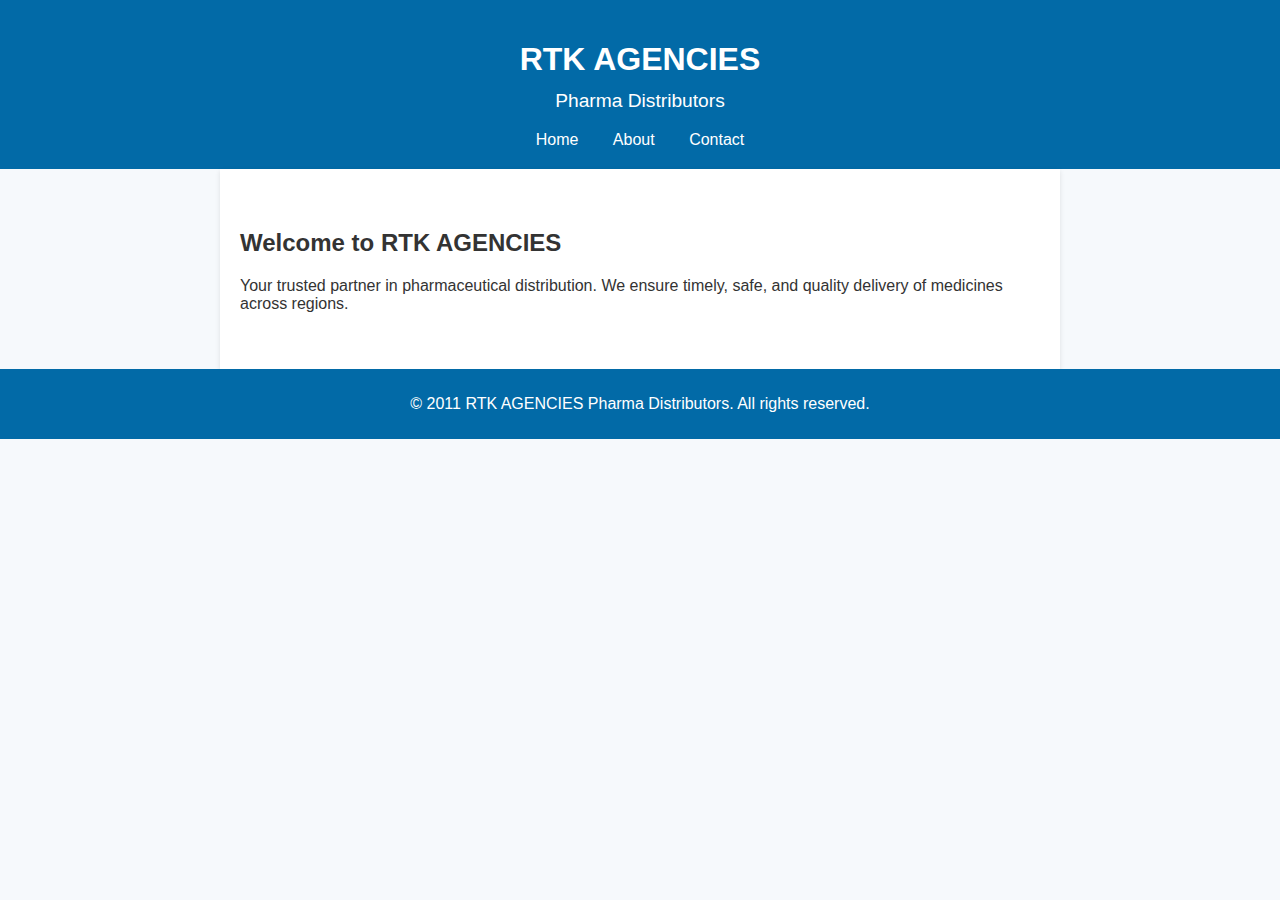
<file: index.html>
<!DOCTYPE html>
<html lang="en">
<head>
  <meta charset="UTF-8">
  <title>RTK AGENCIES - Pharma Distributors</title>
  <link rel="stylesheet" href="style.css">
</head>
<body>
  <header>
    <h1>RTK AGENCIES</h1>
    <p class="tagline">Pharma Distributors</p>
    <nav>
      <a href="index.html">Home</a>
      <a href="about.html">About</a>
      <a href="contact.html">Contact</a>
    </nav>
  </header>

  <main>
    <section>
      <h2>Welcome to RTK AGENCIES</h2>
      <p>Your trusted partner in pharmaceutical distribution. We ensure timely, safe, and quality delivery of medicines across regions.</p>
    </section>
  </main>

  <footer>
    <p>&copy; 2011 RTK AGENCIES Pharma Distributors. All rights reserved.</p>
  </footer>
</body>
</html>
</file>
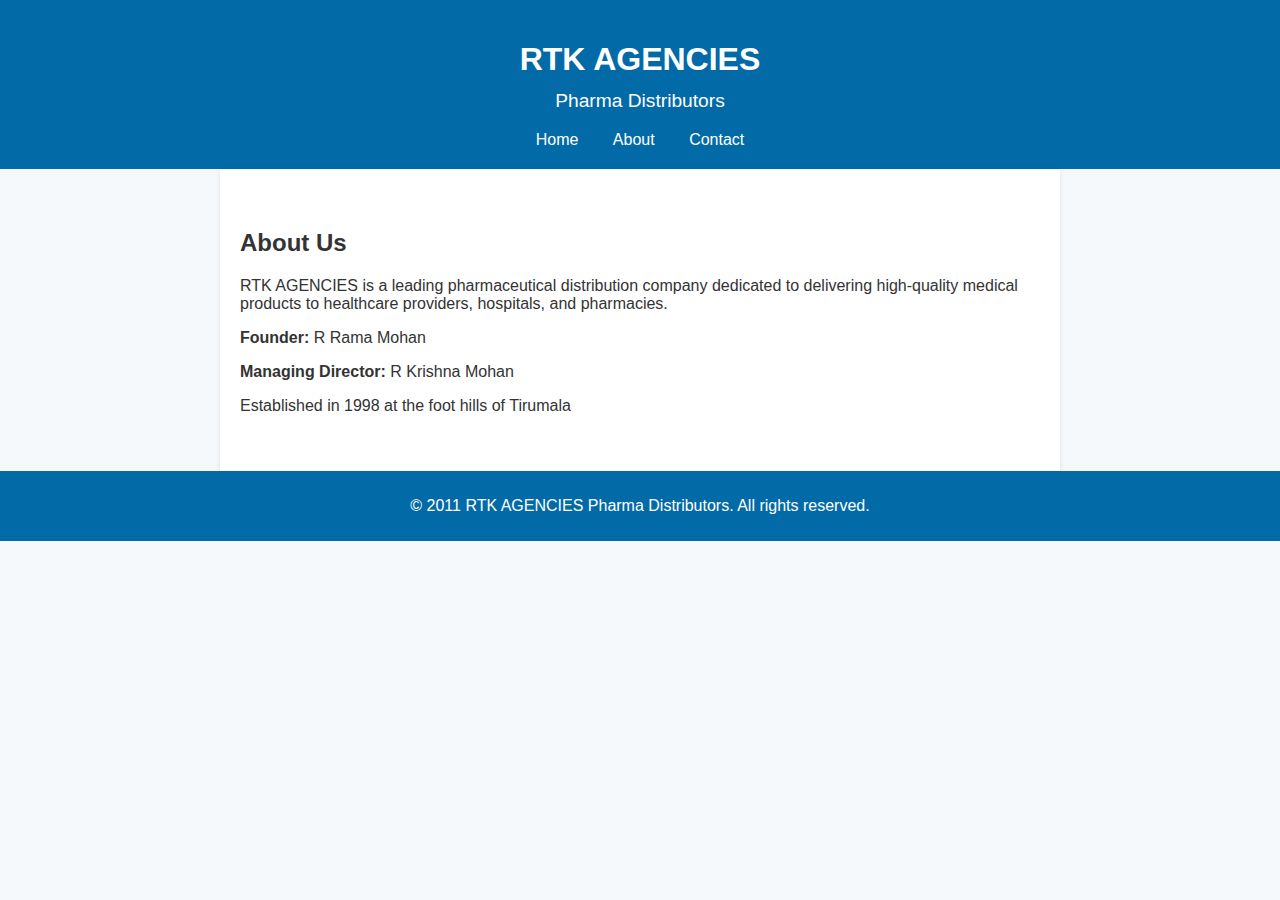
<file: about.html>
<!DOCTYPE html>
<html lang="en">
<head>
  <meta charset="UTF-8">
  <title>About - RTK AGENCIES</title>
  <link rel="stylesheet" href="style.css">
</head>
<body>
  <header>
    <h1>RTK AGENCIES</h1>
    <p class="tagline">Pharma Distributors</p>
    <nav>
      <a href="index.html">Home</a>
      <a href="about.html">About</a>
      <a href="contact.html">Contact</a>
    </nav>
  </header>

  <main>
    <section>
      <h2>About Us</h2>
      <p>RTK AGENCIES is a leading pharmaceutical distribution company dedicated to delivering high-quality medical products to healthcare providers, hospitals, and pharmacies.</p>
      <p><strong>Founder:</strong> R Rama Mohan</p>
      <p><strong>Managing Director:</strong> R Krishna Mohan</p>
      <p>Established in 1998 at the foot hills of Tirumala</p>

    </section>
  </main>

  <footer>
    <p>&copy; 2011 RTK AGENCIES Pharma Distributors. All rights reserved.</p>
  </footer>
</body>
</html>
</file>
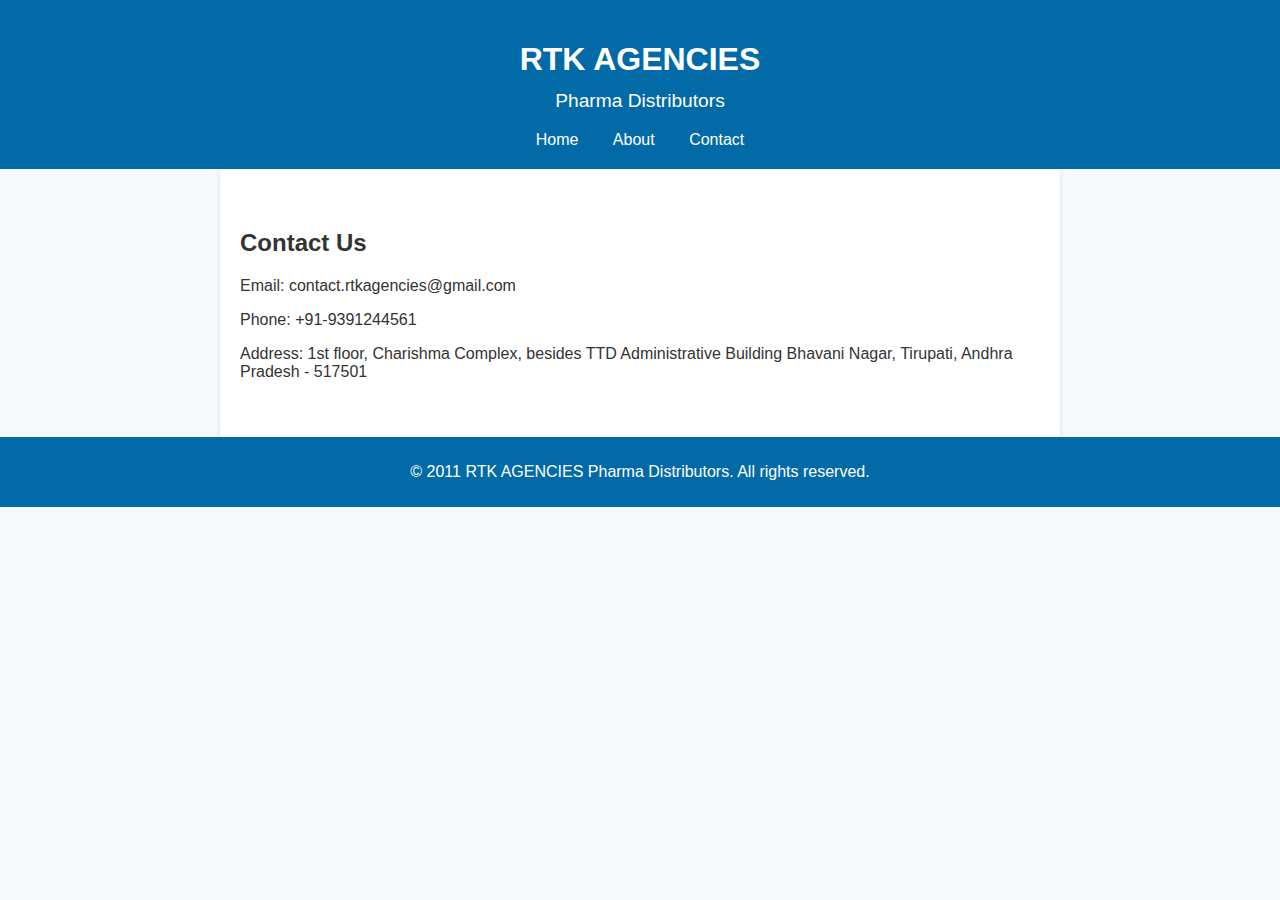
<file: contact.html>
<!DOCTYPE html>
<html lang="en">
<head>
  <meta charset="UTF-8">
  <title>Contact - RTK AGENCIES</title>
  <link rel="stylesheet" href="style.css">
</head>
<body>
  <header>
    <h1>RTK AGENCIES</h1>
    <p class="tagline">Pharma Distributors</p>
    <nav>
      <a href="index.html">Home</a>
      <a href="about.html">About</a>
      <a href="contact.html">Contact</a>
    </nav>
  </header>

  <main>
    <section>
      <h2>Contact Us</h2>
      <p>Email: contact.rtkagencies@gmail.com</p>
      <p>Phone: +91-9391244561</p>
      <p>Address: 1st floor, Charishma Complex, besides TTD Administrative Building Bhavani Nagar, Tirupati, Andhra Pradesh - 517501</p>
    </section>
  </main>

  <footer>
    <p>&copy; 2011 RTK AGENCIES Pharma Distributors. All rights reserved.</p>
  </footer>
</body>
</html>
</file>
<file: style.css>
body {
  font-family: Arial, sans-serif;
  margin: 0;
  padding: 0;
  background: #f6f9fc;
  color: #333;
}

header {
  background-color: #026aa7;
  color: white;
  padding: 20px;
  text-align: center;
}

.tagline {
  font-size: 1.2em;
  margin-top: -10px;
}

nav a {
  margin: 0 15px;
  color: #fff;
  text-decoration: none;
}

nav a:hover {
  text-decoration: underline;
}

main {
  padding: 40px 20px;
  max-width: 800px;
  margin: auto;
  background-color: #fff;
  box-shadow: 0 2px 5px rgba(0,0,0,0.1);
}

footer {
  background-color: #026aa7;
  color: white;
  text-align: center;
  padding: 10px;
}
</file>
